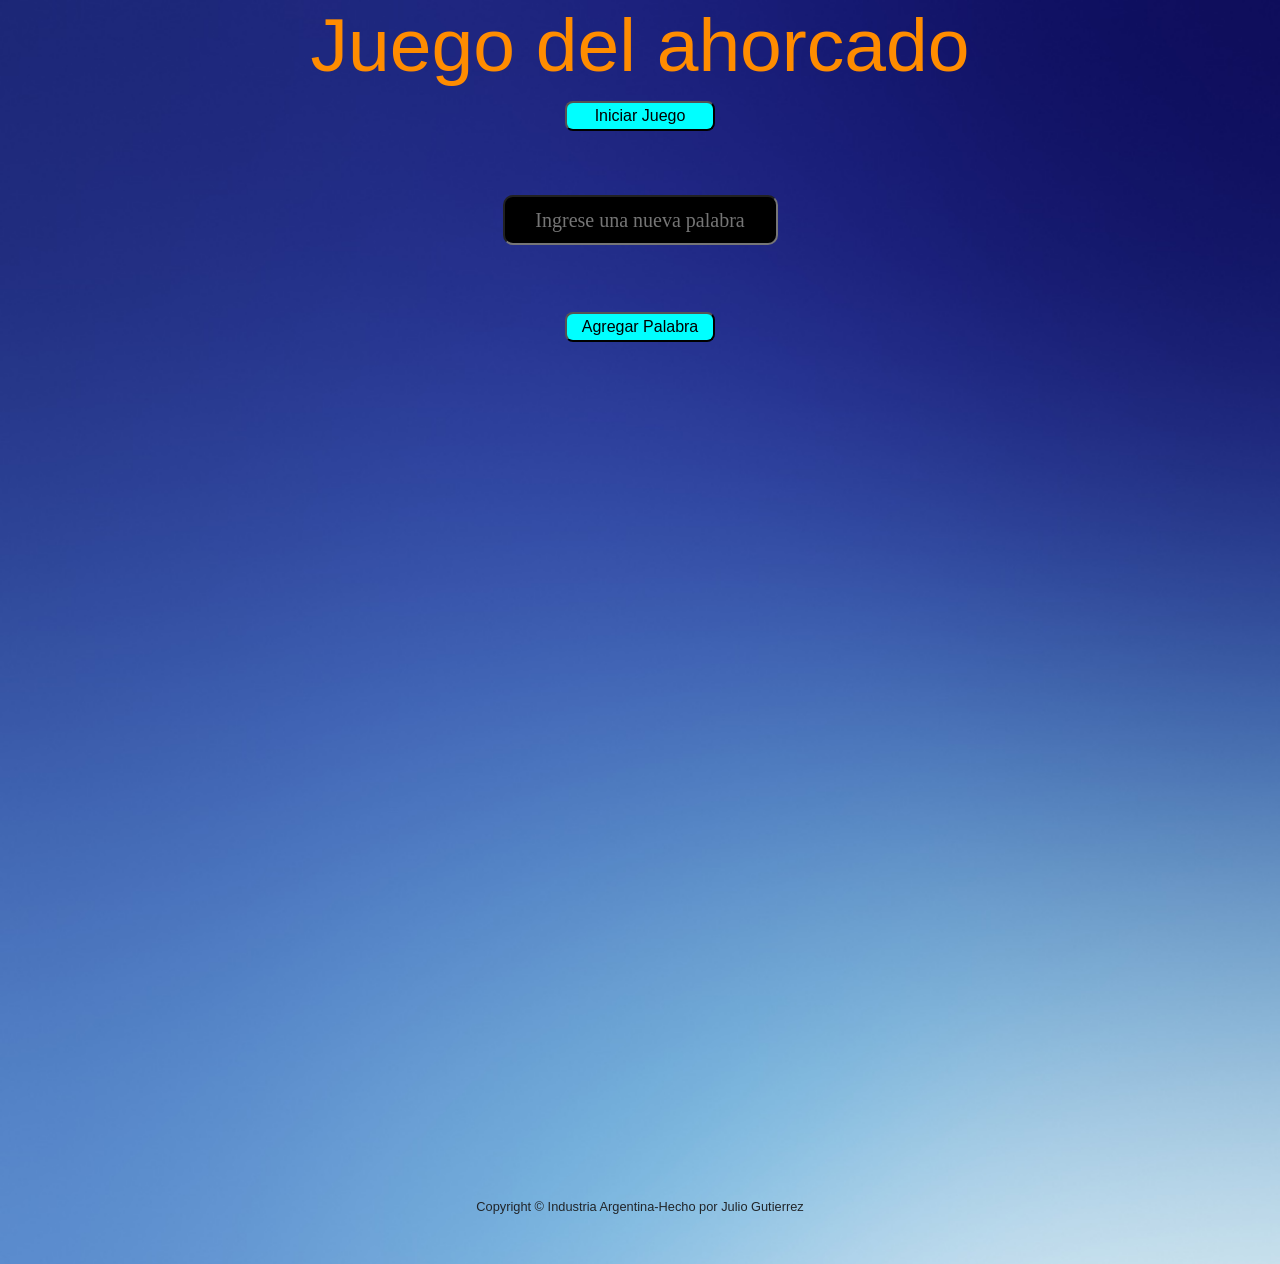
<file: index.html>
<!DOCTYPE html>
<html lang="en">
<head>
    <meta charset="UTF-8">
    <meta http-equiv="X-UA-Compatible" content="IE=edge">
    <meta name="viewport" content="width=device-width, initial-scale=1.0">
    <link rel="stylesheet" href="css/estilo.css">
    <link rel="stylesheet" href="https://maxcdn.bootstrapcdn.com/bootstrap/4.0.0/css/bootstrap.min.css" integrity="sha384-Gn5384xqQ1aoWXA+058RXPxPg6fy4IWvTNh0E263XmFcJlSAwiGgFAW/dAiS6JXm" crossorigin="anonymous">

    <title>AHORCADO</title>
</head>
<body>
    <h1 class="titulo">Juego del ahorcado</h1>
    <div class="centrar"><button id="inicio" class="boton">Iniciar Juego</button></div>
    <div><input id="texto-nuevo" type="text" class="ingreso-texto" placeholder="Ingrese una nueva palabra"></div>
    <div class="centrar"><button id="nueva-palabra" class="boton">Agregar Palabra</button></div>
    <!-- <input id="inputLetra" type="text" maxlength="1" placeholder="Ingrese letra"> -->
    <canvas width="1200" height="800"></canvas>
    <script src="js/dibujoAhorcado.js"></script>
    <script src="js/scriptAhorcado.js"></script>
    <script src="js/juego.js"></script>
</body>
<footer class="py-5 bg-black">
    <div class="container">
      <p class="m-0 text-center text-black small">Copyright &copy; Industria Argentina-Hecho por Julio Gutierrez</p>
    </div>  
</footer>
</html>
</file>
<file: css/estilo.css>
body {
    background-image: url(../imagen/fondo.jpg);
    background-size: cover;
}

.titulo{
    font-family: 'Trebuchet MS', 'Lucida Sans Unicode', 'Lucida Grande', 'Lucida Sans', Arial, sans-serif;
    font-size: 75px;
    color: darkorange;
    text-align: center;
}

.boton{
    text-align: center;
    background-color: aqua;
    color: black;
    margin-top: 2%;
    width: 150px;
    border-radius: 0.5em;
    box-shadow: 5px;
}
.centrar{
    width: 150px;
    margin-left: auto;
    margin-right: auto;
}


.ingreso-texto{
    background-color: black;
    color: aqua;
    text-align: center;
    font-family: cursive;
    font-size: 20px;
    display: block;
    width: 275px;
    height: 50px;
    margin-left: auto;
    margin-right: auto;
    margin-top: 5%;
    margin-bottom: 5%;
    border-radius: 0.5em;
}
.invisible{
	display: none;
}
</file>
